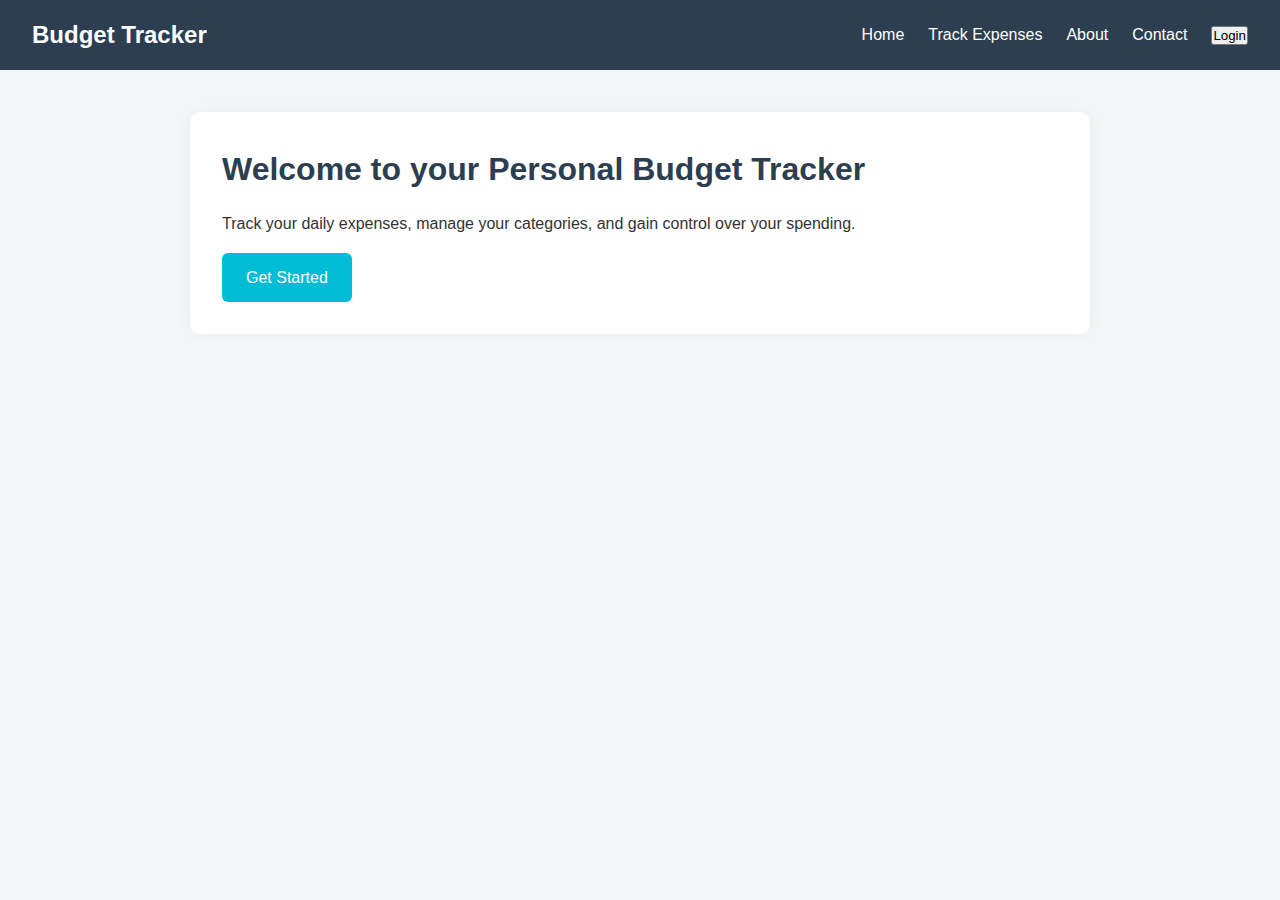
<file: index.html>
<!DOCTYPE html>
<html lang="en">
<head>
  <meta charset="UTF-8" />
  <meta name="viewport" content="width=device-width, initial-scale=1.0"/>
  <title>Home - Budget Tracker</title>
  <link rel="stylesheet" href="styles.css" />
</head>
<body>
  <header>
    <nav class="navbar">
      <div class="logo">Budget Tracker</div>
      <ul class="nav-links">
        <li><a href="index.html">Home</a></li>
        <li><a href="track.html">Track Expenses</a></li>
        <li><a href="about.html">About</a></li>
        <li><a href="contact.html">Contact</a></li>
        <!-- <li><button><a href="login-btn">Login</button></a></li> -->
        <li><button id="login-btn" class="login-button">Login</button></li>

      </ul>
    </nav>
  </header>

  <main>
    <section class="section">
      <h1>Welcome to your Personal Budget Tracker</h1>
      <p>Track your daily expenses, manage your categories, and gain control over your spending.</p>
      <a href="track.html" class="button">Get Started</a>
    </section>
  </main>

  <div id="login-modal" class="modal">
    <div class="modal-content">
      <span class="close-btn">&times;</span>
      <h2>Login</h2>
      <input type="text" id="username" placeholder="Enter Username">
      <button id="submit-login">Login</button>
    </div>
  </div>
  
  <!-- <footer>
    <p>&copy; 2025 Budget Tracker</p>
  </footer> -->
</body>
</html>
</file>
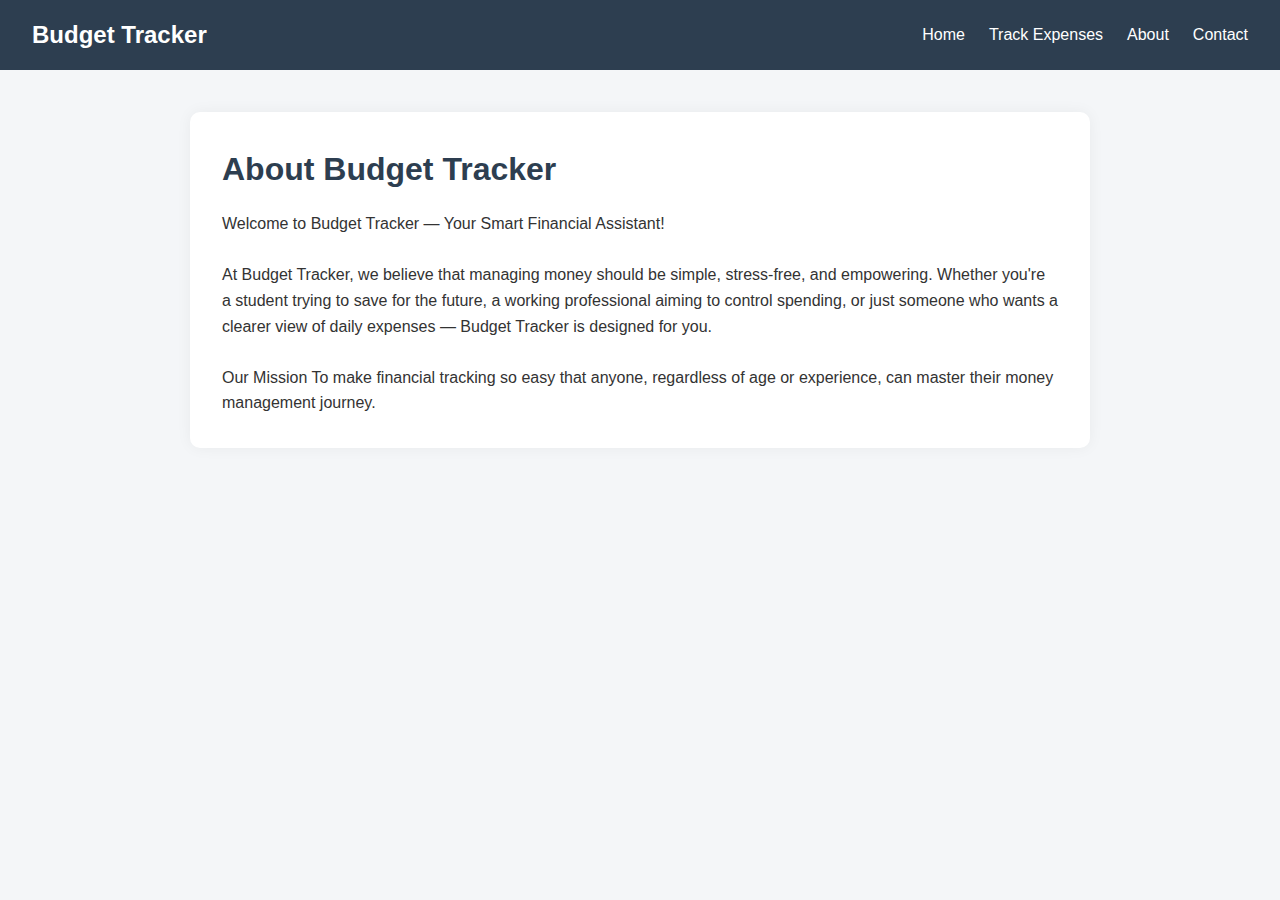
<file: about.html>
<!DOCTYPE html>
<html lang="en">
<head>
  <meta charset="UTF-8" />
  <meta name="viewport" content="width=device-width, initial-scale=1.0"/>
  <title>About - Budget Tracker</title>
  <link rel="stylesheet" href="styles.css" />
</head>
<body>
  <header>
    <nav class="navbar">
      <div class="logo">Budget Tracker</div>
      <ul class="nav-links">
        <li><a href="index.html">Home</a></li>
        <li><a href="track.html">Track Expenses</a></li>
        <li><a href="about.html">About</a></li>
        <li><a href="contact.html">Contact</a></li>
      </ul>
    </nav>
  </header>

  <main>
    <section class="section">
      <h1>About Budget Tracker</h1>
      <p>Welcome to Budget Tracker — Your Smart Financial Assistant!
        <br><br>
        At Budget Tracker, we believe that managing money should be simple, stress-free, and empowering.  
        Whether you're a student trying to save for the future, a working professional aiming to control spending, or just 
        someone who wants a clearer view of daily expenses — Budget Tracker is designed for you.
        <br><br>
        Our Mission  
        To make financial tracking so easy that anyone, regardless of age or experience, can master their money management journey.

        </p>
    </section>
  </main>

  <!-- <footer>
    <p>&copy; 2025 Budget Tracker</p>
  </footer> -->
</body>
</html>
</file>
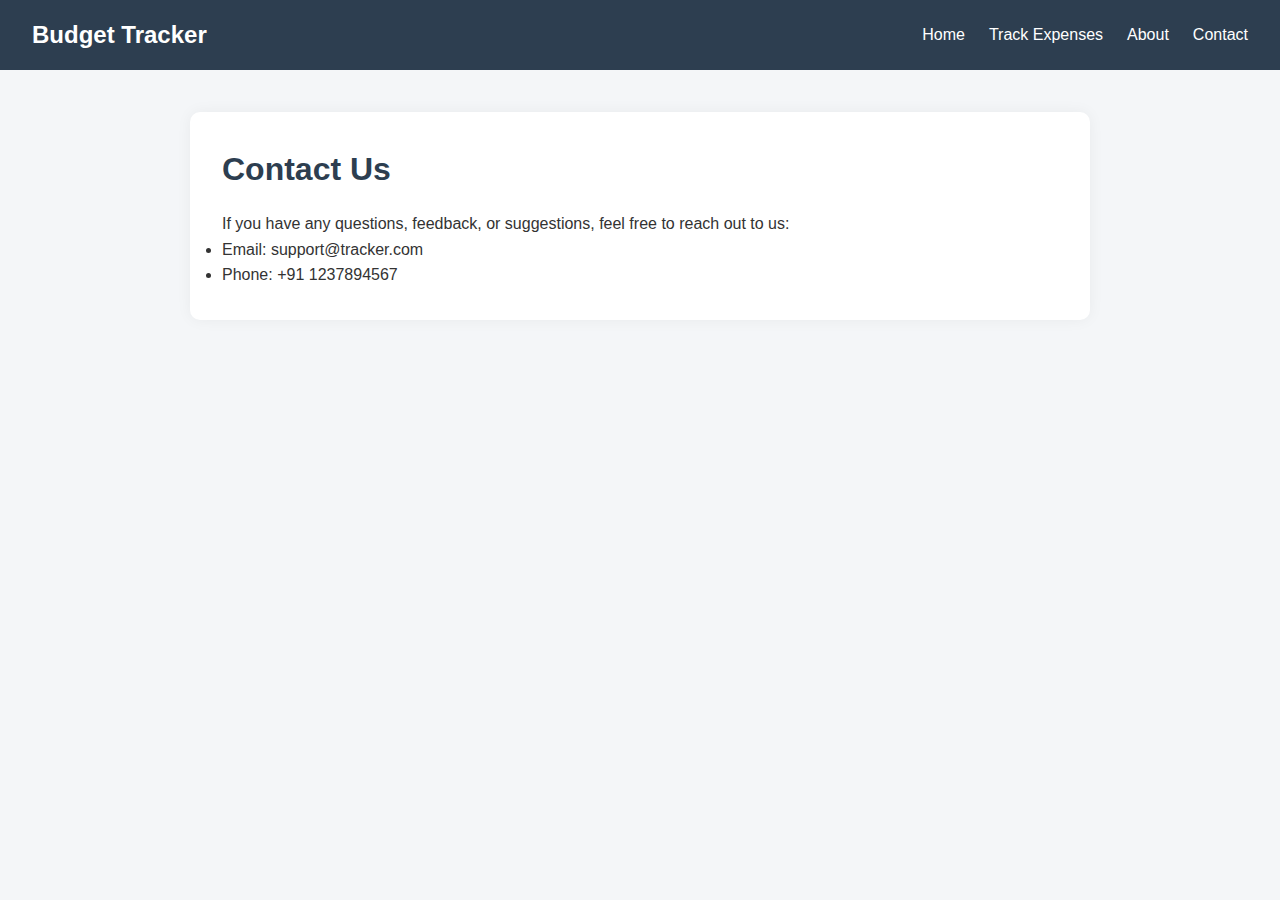
<file: contact.html>
<!DOCTYPE html>
<html lang="en">
<head>
  <meta charset="UTF-8" />
  <meta name="viewport" content="width=device-width, initial-scale=1.0"/>
  <title>Contact - Budget Tracker</title>
  <link rel="stylesheet" href="styles.css" />
</head>
<body>
  <header>
    <nav class="navbar">
      <div class="logo">Budget Tracker</div>
      <ul class="nav-links">
        <li><a href="index.html">Home</a></li>
        <li><a href="track.html">Track Expenses</a></li>
        <li><a href="about.html">About</a></li>
        <li><a href="contact.html">Contact</a></li>
      </ul>
    </nav>
  </header>

  <main>
    <section class="section">
      <h1>Contact Us</h1>
      <p>If you have any questions, feedback, or suggestions, feel free to reach out to us:</p>
      <ul>
        <li>Email: support@tracker.com</li>
        <li>Phone: +91 1237894567</li>
      </ul>
    </section>
  </main>

  <!-- <footer>
    <p>&copy; Budget Tracker</p>
  </footer> -->
</body>
</html>
</file>
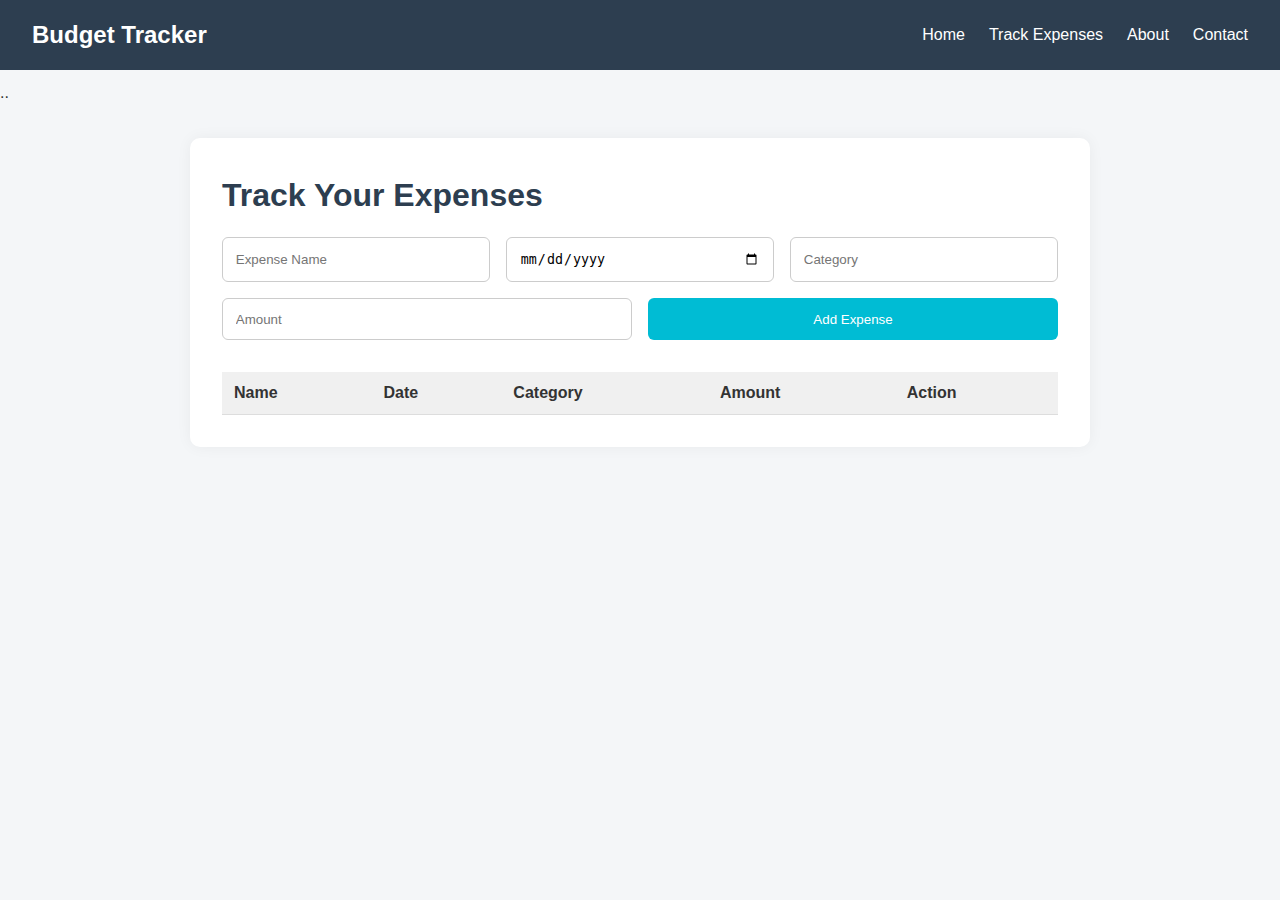
<file: track.html>
..

<!-- track.html (Expense Tracker Page) -->
<!DOCTYPE html>
<html lang="en">
<head>
  <link rel="stylesheet" href="https://cdnjs.cloudflare.com/ajax/libs/font-awesome/6.4.0/css/all.min.css">
  <meta charset="UTF-8" />
  <meta name="viewport" content="width=device-width, initial-scale=1.0" />
  <title>Track Expenses</title>
  <link rel="stylesheet" href="styles.css" />
</head>
<body>
  <header>
    <nav class="navbar">
      <div class="logo">Budget Tracker</div>
      <ul class="nav-links">
        <li><a href="index.html">Home</a></li>
        <li><a href="track.html">Track Expenses</a></li>
        <li><a href="about.html">About</a></li>
        <li><a href="contact.html">Contact</a></li>
      </ul>
    </nav>
  </header>

  <main>
    <section class="section">
      <h1>Track Your Expenses</h1>
      <form id="expense-form">
        <input type="text" id="expense-name" placeholder="Expense Name" required />
        <input type="date" id="expense-date" required />
        <input type="text" id="expense-category" placeholder="Category" required />
        <input type="number" id="expense-amount" placeholder="Amount" required />
        <button type="submit">Add Expense</button>
      </form>

      <table>
        <thead>
          <tr>
            <th>Name</th>
            <th>Date</th>
            <th>Category</th>
            <th>Amount</th>
            <th>Action</th>
          </tr>
        </thead>
        <tbody id="expense-table-body">
          <!-- Dynamic rows will be added here -->
        </tbody>
      </table>
    </section>
  </main>

  <!-- <footer>
    <p>&copy; 2025 Budget Tracker</p>
  </footer> -->

  <script src="script.js"></script>
</body>
</html>
</file>
<file: styles.css>
/* General Reset */
* {
    margin: 0;
    padding: 0;
    box-sizing: border-box;
  }
  
  body {
    font-family: 'Segoe UI', Tahoma, Geneva, Verdana, sans-serif;
    background-color: #f4f6f8;
    color: #333;
    line-height: 1.6;
  }
  
  /* Navbar */
  .navbar {
    background-color: #2d3e50;
    padding: 1rem 2rem;
    display: flex;
    justify-content: space-between;
    align-items: center;
  }
  
  .logo {
    font-size: 1.5rem;
    color: #fff;
    font-weight: bold;
  }
  
  /* .nav-links {
    list-style: none;
    display: flex;
    gap: 1rem;
  } */

  .nav-links {
    list-style: none;
    display: flex;
    gap: 1.5rem; 
    margin: 0;  
    padding: 0;  
  }
  
  
  .nav-links a {
    color: #fff;
    text-decoration: none;
    font-weight: 500;
    transition: color 0.3s;
  }
  
  .nav-links a:hover {
    color: #00bcd4;
  }
  
  /* Main Content */
  .section {
    padding: 2rem;
    max-width: 900px;
    margin: 0 auto;
    background-color: #fff;
    border-radius: 10px;
    box-shadow: 0 0 15px rgba(0,0,0,0.05);
    margin-top: 2rem;
  }
  
  .section h1 {
    margin-bottom: 1rem;
    color: #2d3e50;
  }
  
  /* Form */
  form {
    display: flex;
    flex-wrap: wrap;
    gap: 1rem;
    margin-bottom: 2rem;
  }
  
  form input, form button {
    padding: 0.8rem;
    border: 1px solid #ccc;
    border-radius: 6px;
    flex: 1 1 200px;
  }
  
  form button {
    background-color: #00bcd4;
    color: white;
    border: none;
    cursor: pointer;
    transition: background-color 0.3s;
  }
  
  form button:hover {
    background-color: #0097a7;
  }
  
  /* Table */
  table {
    width: 100%;
    border-collapse: collapse;
    margin-top: 1rem;
  }
  
  th, td {
    padding: 0.75rem;
    text-align: left;
    border-bottom: 1px solid #ddd;
  }
  
  th {
    background-color: #f0f0f0;
  }
  
  td:last-child button {
    padding: 0.4rem 0.8rem;
    background-color: #f44336;
    color: white;
    border: none;
    border-radius: 4px;
    cursor: pointer;
  }
  
  td:last-child button:hover {
    background-color: #d32f2f;
  }
  
  /* Button Link */
  .button {
    display: inline-block;
    padding: 0.75rem 1.5rem;
    background-color: #00bcd4;
    color: white;
    text-decoration: none;
    border-radius: 6px;
    margin-top: 1rem;
    transition: background-color 0.3s;
  }
  
  .button:hover {
    background-color: #0097a7;
  }
  
  /* Footer */
  footer {
    text-align: center;
    padding: 1rem;
    margin-top: 2rem;
    background-color: #2d3e50;
    color: #fff;
  }

  nav {
    position: fixed;
    top: 0;
    left: 0;
    width: 100%;
    background-color: #1f2937; /* dark blue */
    display: flex;
    justify-content: space-between;
    align-items: center;
    padding: 1rem 2rem;
    z-index: 1000;
  }
  
  body {
    padding-top: 80px; /* prevent content hiding under navbar */
  }
 
  .modal {
    display: none; 
    position: fixed;
    z-index: 999;
    left: 0; top: 0;
    width: 100%; height: 100%;
    background: rgba(0,0,0,0.5);
  }
  
  .modal-content {
    background: #fff;
    padding: 2rem;
    margin: 10% auto;
    width: 300px;
    border-radius: 8px;
    text-align: center;
  }
  
  .close-btn {
    float: right;
    font-size: 1.5rem;
    cursor: pointer;
  }
</file>
